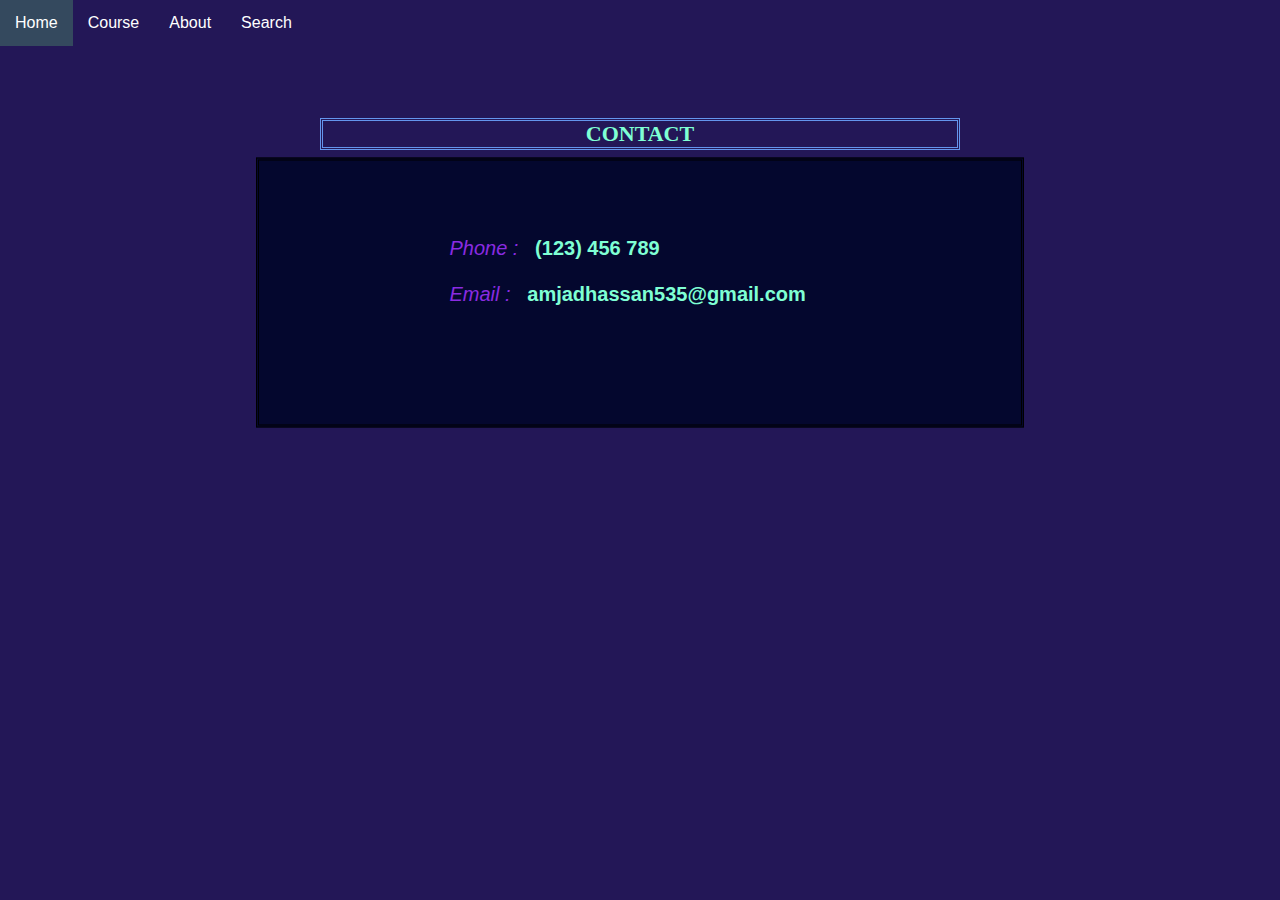
<file: contact.html>
<!DOCTYPE html>
<html lang="en">
<head>
	<meta charset="UTF-8">
	<title>Document</title>
	<link rel="stylesheet" href="style.css">
</head>
<body>
	   <!-- NAVBAR BEGINS HERE-->
   <nav id="navbar">
     <ul>
       <li class="dropdown">
         <a href="navbar.html" class="dropbtn">Home</a>
         <div class ="dropdown-content">
         </div>
       </li>
       <li class="dropdown">
         <a href="#" class="dropbtn">Course</a>
         <div class="dropdown-content">
<!--           <a href="https://www.zybooks.com/" target="_blank">ZyBooks</a>-->
           <a href="https://tophat.com/" target="_blank">TopHat</a>
           <a href="https://tinyurl.com/CSCI355-Summer2021" target="_blank">355 Course Drive</a>
			 <a href="https://tinyurl.com/CSCI323-Summer2021" target="_blank">323 Course Drive</a>
           <a href="https://www.w3schools.com/" target="_blank">W3Schools</a>
         </div>
       </li>
       <li class="dropdown">
         <a href="#" class="dropbtn">About</a>
         <div class="dropdown-content">
           <a href="dev.html">About The Developer</a>
           <a href="contact.html">Contact</a>
         </div>
       </li>
       <li class="dropdown"> <a href="#" class="dropbtn">Search</a>
         <div class="dropdown-content"> 
			 <a href="fromFile.html">From File</a> 
			 <a href="googleAPI.html">Google API</a> 
		 </div>
       </li>
      </ul>
   </nav>
	<br><br><br><br>
	<h1 class="h">CONTACT</h1>
	<div class="main_div">
		<div class = "inner_div">
			<p ><i class= "dev_var">Phone :</i>&nbsp&nbsp <strong class= "dev_text">(123) 456 789</strong> </p><br>
			<p ><i class= "dev_var">Email :</i>&nbsp&nbsp <strong class= "dev_text">amjadhassan535@gmail.com</strong> </p>
		</div>
	</div>
</body>
</html>
</file>
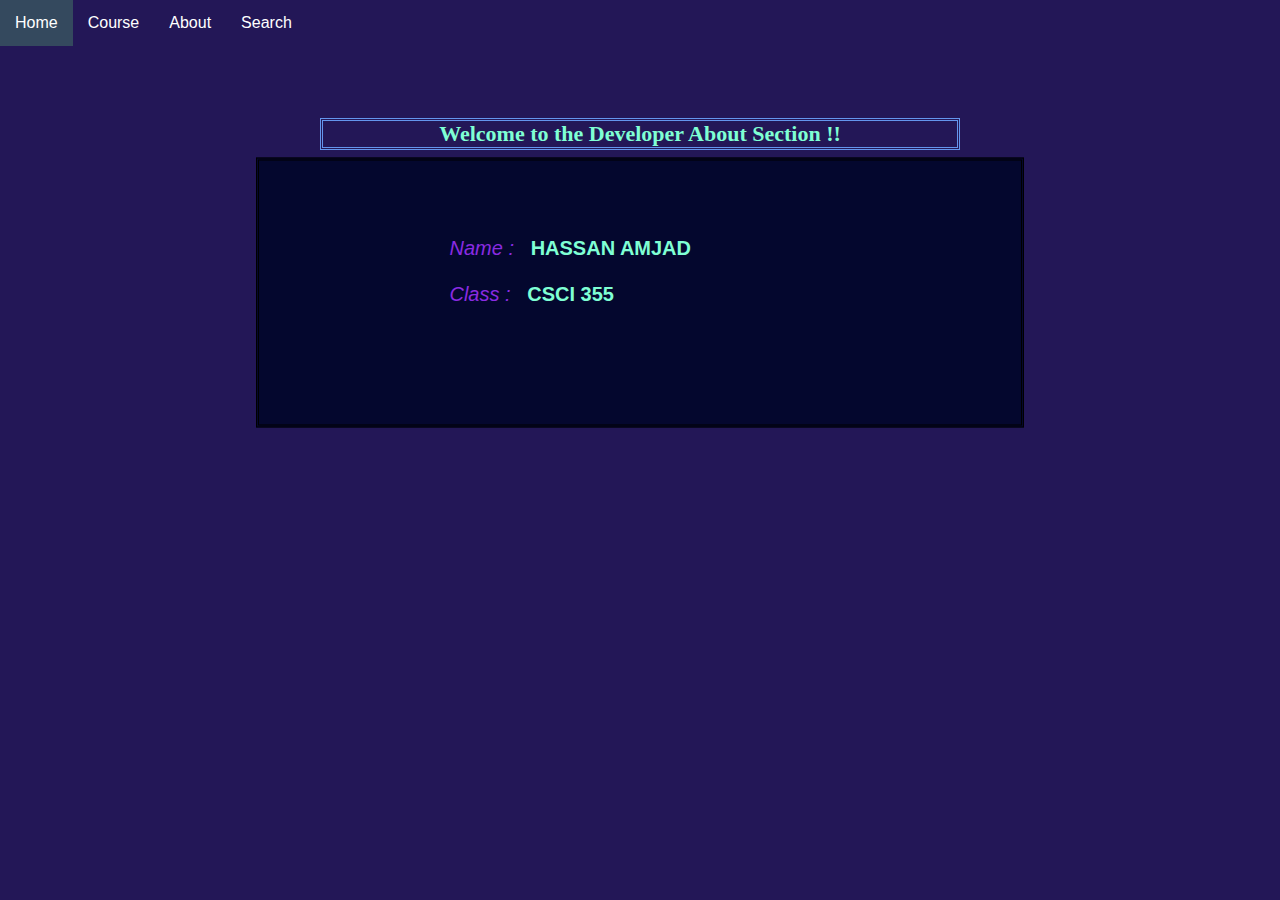
<file: dev.html>
<!DOCTYPE html>
<html lang="en">
<head>
	<meta charset="UTF-8">
	<title>Document</title>
	<link rel="stylesheet" href="style.css">
</head>
<body>
	   <!-- NAVBAR BEGINS HERE-->
   <nav id="navbar">
     <ul>
       <li class="dropdown">
         <a href="navbar.html" class="dropbtn">Home</a>
         <div class ="dropdown-content">
         </div>
       </li>
       <li class="dropdown">
         <a href="#" class="dropbtn">Course</a>
         <div class="dropdown-content">
<!--           <a href="https://www.zybooks.com/" target="_blank">ZyBooks</a>-->
           <a href="https://tophat.com/" target="_blank">TopHat</a>
           <a href="https://tinyurl.com/CSCI355-Summer2021" target="_blank">355 Course Drive</a>
			 <a href="https://tinyurl.com/CSCI323-Summer2021" target="_blank">323 Course Drive</a>
           <a href="https://www.w3schools.com/" target="_blank">W3Schools</a>
         </div>
       </li>
       <li class="dropdown">
         <a href="#" class="dropbtn">About</a>
         <div class="dropdown-content">
           <a href="dev.html">About The Developer</a>
           <a href="contact.html">Contact</a>
         </div>
       </li>
       <li class="dropdown"> <a href="#" class="dropbtn">Search</a>
         <div class="dropdown-content"> 
			 <a href="fromFile.html">From File</a> 
			 <a href="googleAPI.html">Google API</a> 
		 </div>
       </li>
      </ul>
   </nav>
	<br><br><br><br>
	<h1 class="h">Welcome to the Developer About Section !!</h1>
	<div class="main_div">
		<div class = "inner_div">
			<p ><i class= "dev_var">Name :</i>&nbsp&nbsp <strong class= "dev_text">HASSAN AMJAD</strong> </p><br>
			<p ><i class= "dev_var">Class :</i>&nbsp&nbsp <strong class= "dev_text">CSCI 355</strong> </p>
		</div>
	</div>
</body>
</html>
</file>
<file: style.css>
@import url('https://fonts.googleapis.com/css?family=Montserrat&display=swap');
*{
  box-sizing: border-box;
  margin:0;
  padding:0;
  font-family: "Monseratt", sans-serif;
}

html{
/*  background-color: #222629;*/

}
body{
	
	background-color: #231757;
}
section h2 h1{
  font-family: "Monseratt", sans-serif;
  text-align: center;
  height: 200px;
  color: white;
  font-size: 20px;
}

ul {
  list-style-type: none;
  overflow: hidden;
}

.dropdown {
  float: left;
  text-align: center;
}
a {
  text-align: center;
}

.dropbtn {
  display: inline-block;
  color: white;
  text-align: center;
  padding: 14px 15px;
  text-decoration: none;
}

li a:hover{
  background-color: #34495e;
}

.dropdown {
  display: inline-block;
}

.dropdown-content {
  display: none;
  position: absolute;
  background-color: #f9f9f9;
  min-width: 160px;
  box-shadow: 0 8px 16px 0 rgba(0,0,0,0.2);
}

.dropdown-content a {
  color: grey;
  padding: 14px 16px;
  text-decoration: none;
  display: block;
  text-align: left;
}

.dropdown-content a:hover {background-color:cornsilk;}

.dropdown:hover .dropdown-content {
  display: block;
}

/*Contact.html*/
.contact-section{
  background-size:cover;
  background: #222629;
  padding: 40px 0;
}

.contact-section h1{
  text-align: center;
  color: #E0E0E0;
}

.border{
  width:100px;
  height: 10px;
  background: #34495e;
  margin: 40px auto;
}

.contact-form{
  max-width: 600px;
  margin: auto;
  padding: 0 10px;
  overflow: hidden;
}

.contact-form-text{
  display: block;
  width: 100%;
  box-sizing : border-box;
  margin: 16px 0;
  border: 0;
  background: #111;
  padding: 20px 40px;
  outline: none;
  color: #ddd;
  transition: 0.5s;
}

.contact-form-text:hover{
  box-shadow:  0 0 10px 4px #34495e;
}

textarea.contact-form-text{
  resize: none;
  height:120px;
}

.contact-form-btn{
  float: right;
  border: 0;
  background: #34495e;
  padding: 12px 50px;
  border-radius: 20px;
  cursor: pointer;
  transition: 0.5s;
}

.contact-form-btn:hover{
  background: #2980b9;
}


button{
  font-family: "Monseratt", sans-serif;
  text-align: center;
  height:  30px;
  width: 65px;
  
/*  background-color: blue;*/
  border-radius: 7px;
  font-size : 10px;
	color: white;
	font-size: 12px;
	background-color: blueviolet;
 
	border-color: darkorchid;
  margin: auto;
}
.h{
	 font-family: 'Allerta Stencil';
	color: aquamarine;
	text-align: center;
	font-size: 22px;
	border-color:cornflowerblue;
	border-style: double;
	width: 50%;
		margin-right: auto;
	margin-left: auto;
}

input{
	border: 2px solid;

	border-radius: 5px;
	height : 25px;
	width: 50%;
	border-color: coral;
}

.main_div{
	position: absolute;
	left: 50%;
	top: 25%;
	transform: translate(-50%, -25%);
	border-style: double;
/*	border-color: grey;*/
	height: 30%;
	width: 60%;
	font-size: 20px;
	background-color: #04072E;
}
.inner_div{
/*		position: absolute;*/
	padding-left: 10%;
	padding-top: 10%;
	margin-right: auto;
	margin-left: auto;
/*
	margin-top: auto;
	margin-bottom: auto;
*/
	
    width: 70%;
}

.samerow{
	display: inline-block;
}


.dev_text{
	color: aquamarine;
}
.dev_var{
	color: blueviolet;
}
</file>
